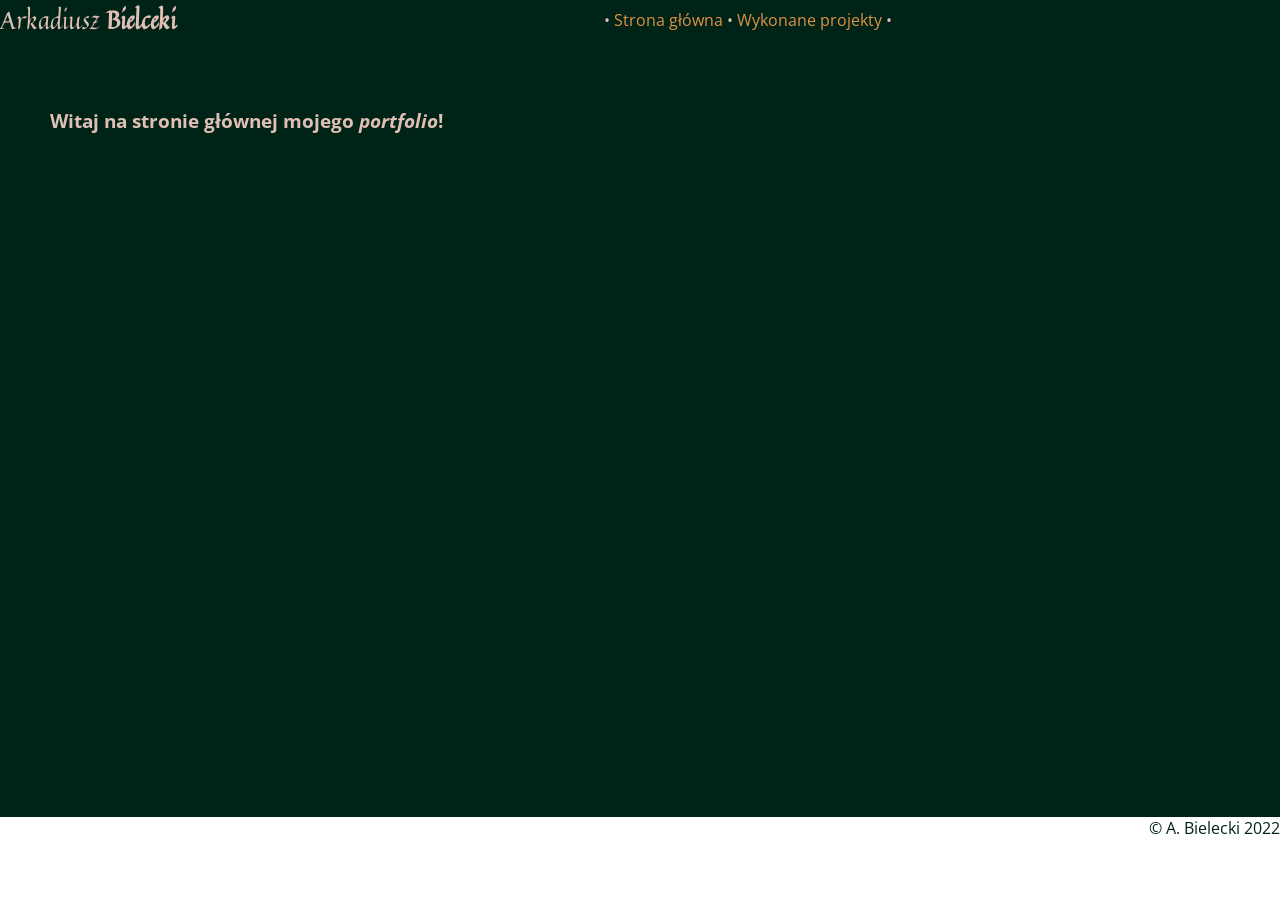
<file: index.html>
<!DOCTYPE html>
<html lang="en">
<head>
    <meta charset="UTF-8">
    <meta http-equiv="X-UA-Compatible" content="IE=edge">
    <meta name="viewport" content="width=device-width, initial-scale=1.0">
    <title>Portfolio</title>
    <link rel="stylesheet" href="style.css">
    <link rel="preconnect" href="https://fonts.googleapis.com">
    <link rel="preconnect" href="https://fonts.gstatic.com" crossorigin>
    <link href="https://fonts.googleapis.com/css2?family=Open+Sans:wght@300&family=Quintessential&display=swap" rel="stylesheet">
</head>
<body>
    <nav>
        <div class="logo">Arkadiusz <div class="nazwisko">Bielceki</div></div>
        <div class="linki"><ul>
            <li>• <a href="index.html">Strona główna</a></li>
            <li>• <a href="projekty.html">Wykonane projekty</a> •</li>

        </ul></div>
        <div class="kontakt"><!-- <button class="kontakt">Kontakt</button>--></div>
    </nav>
    
    <div id="container">
        
        <div id="main"><article><h3>Witaj na stronie głównej mojego <i>portfolio</i>!</h1></article>
            </div>
 

        <div id="footer">© A. Bielecki 2022</div>
    </div>

</body>
</html>
</file>
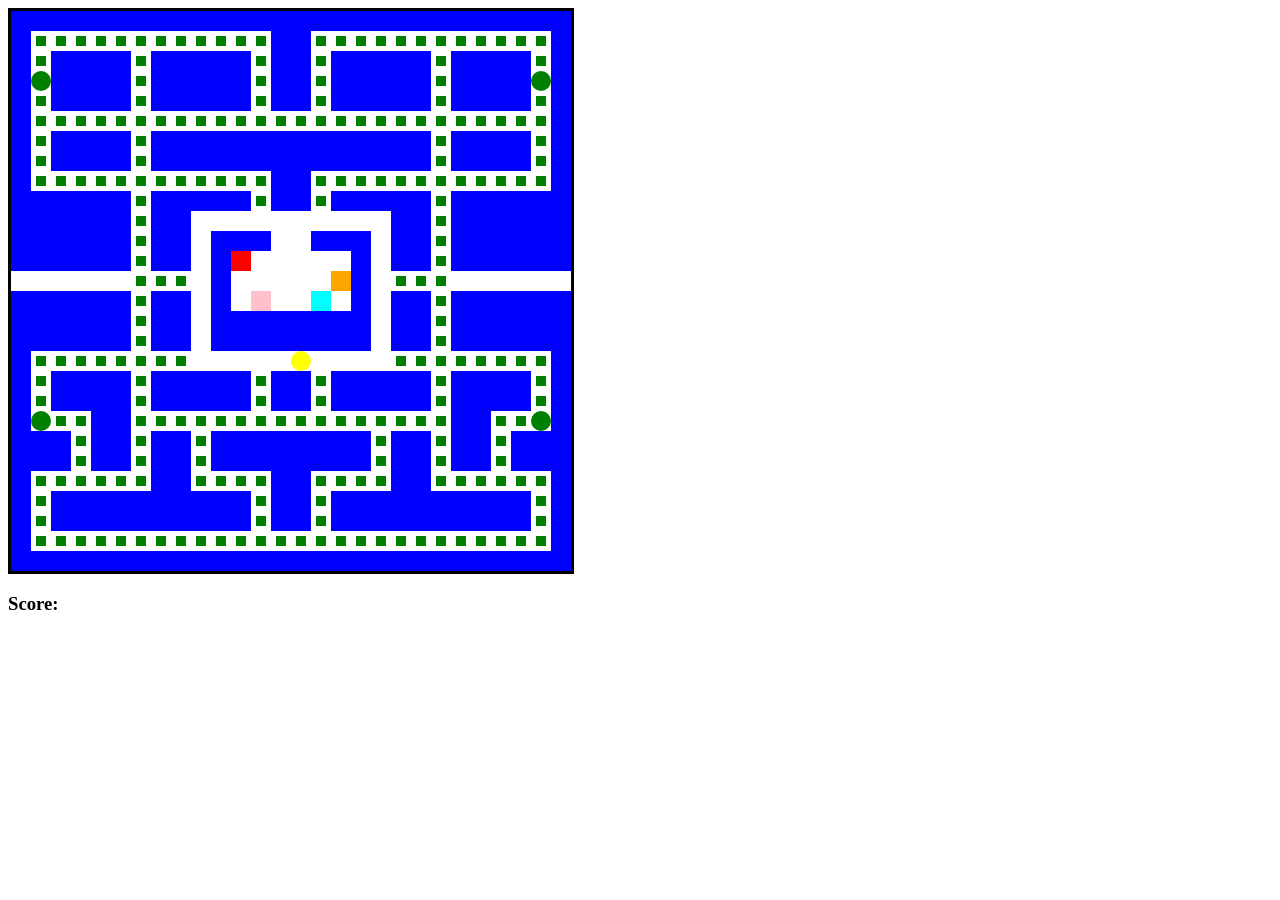
<file: pm.html>
<!DOCTYPE html>
<html lang="en" dir="ltr">
  <head>
    <meta charset="utf-8">
    <title>Pac-man</title>
    <link rel="stylesheet" href="appstyle.css">
    <script src="app.js" charset="utf-8"></script>
  </head>
  <body>
    <div class="grid"></div>

    <h3>Score:<span id="score"></span></h3>

  </body>
</html>
</file>
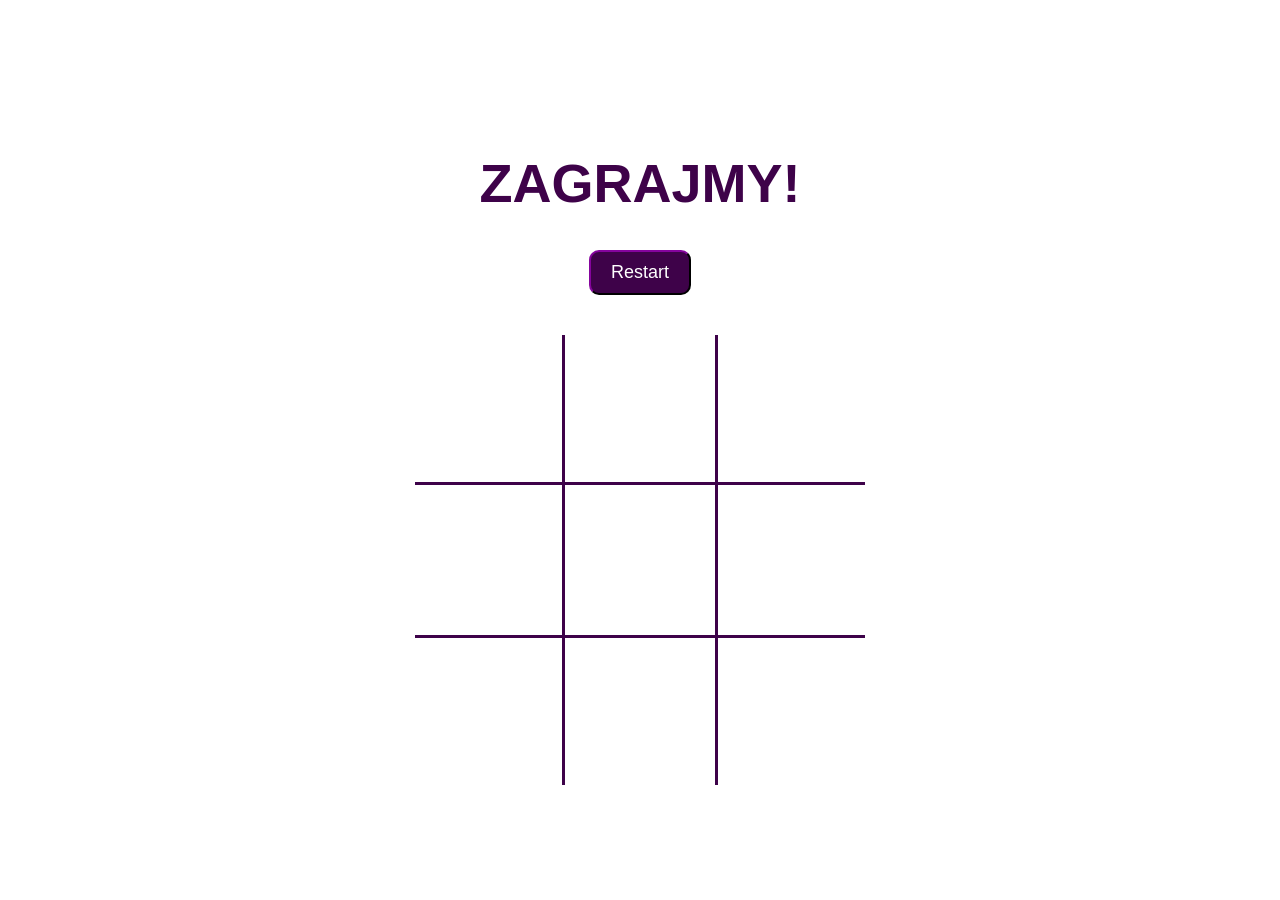
<file: tictactoe.html>
<html lang="en">
<head>
    <meta charset="UTF-8">
    <meta http-equiv="X-UA-Compatible" content="IE=edge">
    <meta name="viewport" content="width=device-width, initial-scale=1.0">
    <title>Kółko Krzyżyk</title>
    <link rel="stylesheet" href="kkapp.css">
</head>
<body>
    <div class="container">
        <h1 id="playText">Zagrajmy!</h1>
        <button id="restartBtn">Restart</button>
        <div id="gameboard">
            <div class="box" id="0"></div>
            <div class="box" id="1"></div>
            <div class="box" id="2"></div>
            <div class="box" id="3"></div>
            <div class="box" id="4"></div>
            <div class="box" id="5"></div>
            <div class="box" id="6"></div>
            <div class="box" id="7"></div>
            <div class="box" id="8"></div>
        </div>
    </div>


    <script src="kkapp.js"></script>
</body>
</html>
</file>
<file: style.css>
body {
    color: #E0BFB5;
    font-family: 'Open Sans', sans-serif;
    height: 100vh;
    width: 100%;
    margin: 0;
    padding: 0;
}

nav {
    background-color: #002318;
    display: flex;
    align-items: center;
    justify-content: space-between;
    flex-direction: row;
    align-content: space-between; 

}


#container {
    display: flex;
    justify-content: space-between;
    flex-direction: column;
    height: 800px;
    background-color: #002318;
}

#main {
    margin-left: 50px;
    margin-top: 50px;
}

#footer {
    width: 100%;
    background-color: white;
    color: #002318;
    align-self: flex-end;
    text-align: right;
    top: left
}

#projekty {
    background-color: white; 
}



ul {
    display: inline;
    list-style-type:circle;
    
}

li {
    display: inline;
}

ol > li {
    margin-left: 50px;
}



.logo {
    font-family: 'Quintessential', cursive;
    font-size: 25px;
    
}

.nazwisko {
    display: inline;
    font-weight: bold;
}

button {
    padding: 10px 20px;
    border-radius: 10px;
    background-color: #DC9345;
    color: white;
    border-color: black;;
    font-size: 15px;
    transition: 200ms transform;
    font-family: 'Open Sans', sans-serif;

}
a:link {
    color: #DC9345;
    text-decoration: none;
}
  
a:visited {
    color: #DC9345;
    text-decoration: none;
}
  
a:hover {
    color: #DC9345;
    text-decoration: underline;
    font-weight: bold;
}
  
a:active {
    color: #DC9345;
    text-decoration: underline;
}
</file>
<file: appstyle.css>
.grid {
    display: flex;
    flex-wrap: wrap;
    width: 560px;
    height: 560px;
    border: solid black;
}
  
.grid div {
    width: 20px;
    height: 20px;
}

.pac-dot {
    background-color: green;   
    border: 5px solid white;
    box-sizing: border-box;
}

.wall {
    background-color: blue;
}

.power-pellet {
    background-color: green;
    border-radius: 10px;
}

.blinky {
    background-color: red;
}

.pinky {
    background-color: pink;
}

.inky {
    background-color: cyan;
}

.clyde {
    background-color: orange;     
}

.pac-man {
    background-color: yellow;
    border-radius: 10px;
}

.scared-ghost {
    background-color: aquamarine;
}
</file>
<file: kkapp.css>
body { 
    margin: 0;
    padding: 0;
    color: #3e0249;
    font-family: sans-serif;
}

* {
    box-sizing: border-box;
}

h1 {
    font-size: 54px;
    text-transform: uppercase;

}

.container {
    padding: 40px;
    height: 100vh;
    display: flex;
    justify-content: center;
    align-items: center;
    flex-direction: column;
}

#gameboard {
    width: 450px;
    display: flex;
    flex-wrap: wrap;
    margin-top: 40px;

}

.box {
    height: 150px;
    width: 150px;
    display: flex;
    justify-content: center;
    align-items: center;   
    color: #3e0249;
    font-size: 150px;
}

button {
    padding: 10px 20px;
    border-radius: 10px;
    background-color: #3e0249;
    color: white;
    border-color: #3e0249;
    font-size: 18px;
    transition: 200ms transform;
}

button:hover {
    cursor: pointer;
    transform: translateY(-2px);
}
</file>
